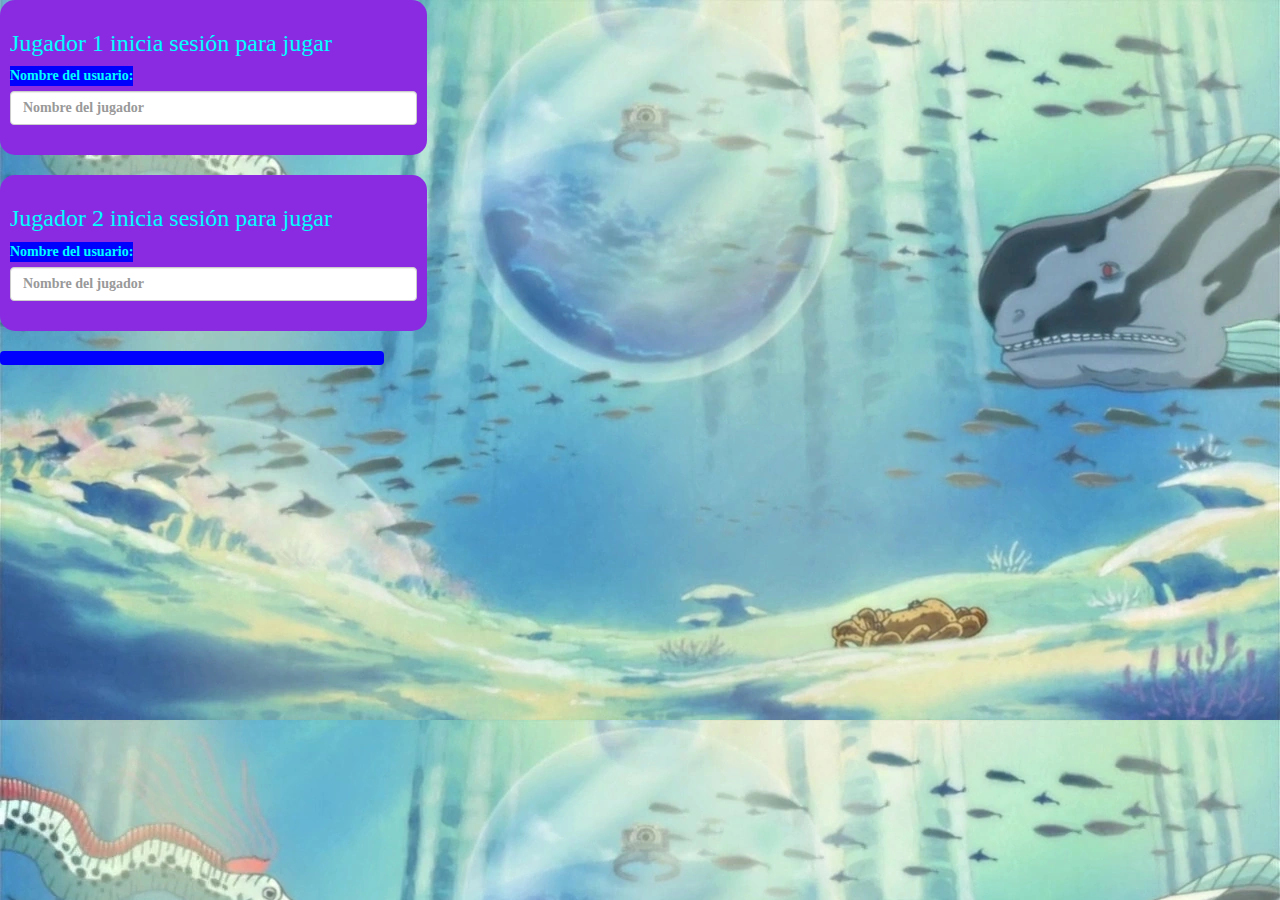
<file: index.html>
<html>
    <head>
        <title>Adivinala palabra</title>
        <meta name="viewport" content="width=device-width, initial-scale=1">
<link rel="stylesheet" href="https://maxcdn.bootstrapcdn.com/bootstrap/3.4.0/css/bootstrap.min.css">
<script src="https://ajax.googleapis.com/ajax/libs/jquery/3.4.1/jquery.min.js"></script>
<script src="https://maxcdn.bootstrapcdn.com/bootstrap/3.4.0/js/bootstrap.min.js"></script>
<link rel="stylesheet" type="text/css" href="style.css">
    </head>
    <body>
        <div class="col-lg-4 col-sm-8 col-xs-11 login_div1">
            <h3> Jugador 1 inicia sesión para jugar</h3>
            <label>Nombre del usuario:</label>
            <input type="text" id="player1_name_input" class="form-control" placeholder="Nombre del jugador">
            <br>
        </div>
        <br>
        <div class="col-lg-4 col-sm-8 col-xs-11 login_div1">
            <h3> Jugador 2 inicia sesión para jugar</h3>
            <label>Nombre del usuario:</label>
            <input type="text" id="player2_name_input" class="form-control" placeholder="Nombre del jugador">
            <br>
        </div>
        <br>
        <button style="width: 30%;" class="btn btn primary" onclick="addUser()"></button>
        <script src="main.js"></script>

    </body>
</html>
</file>
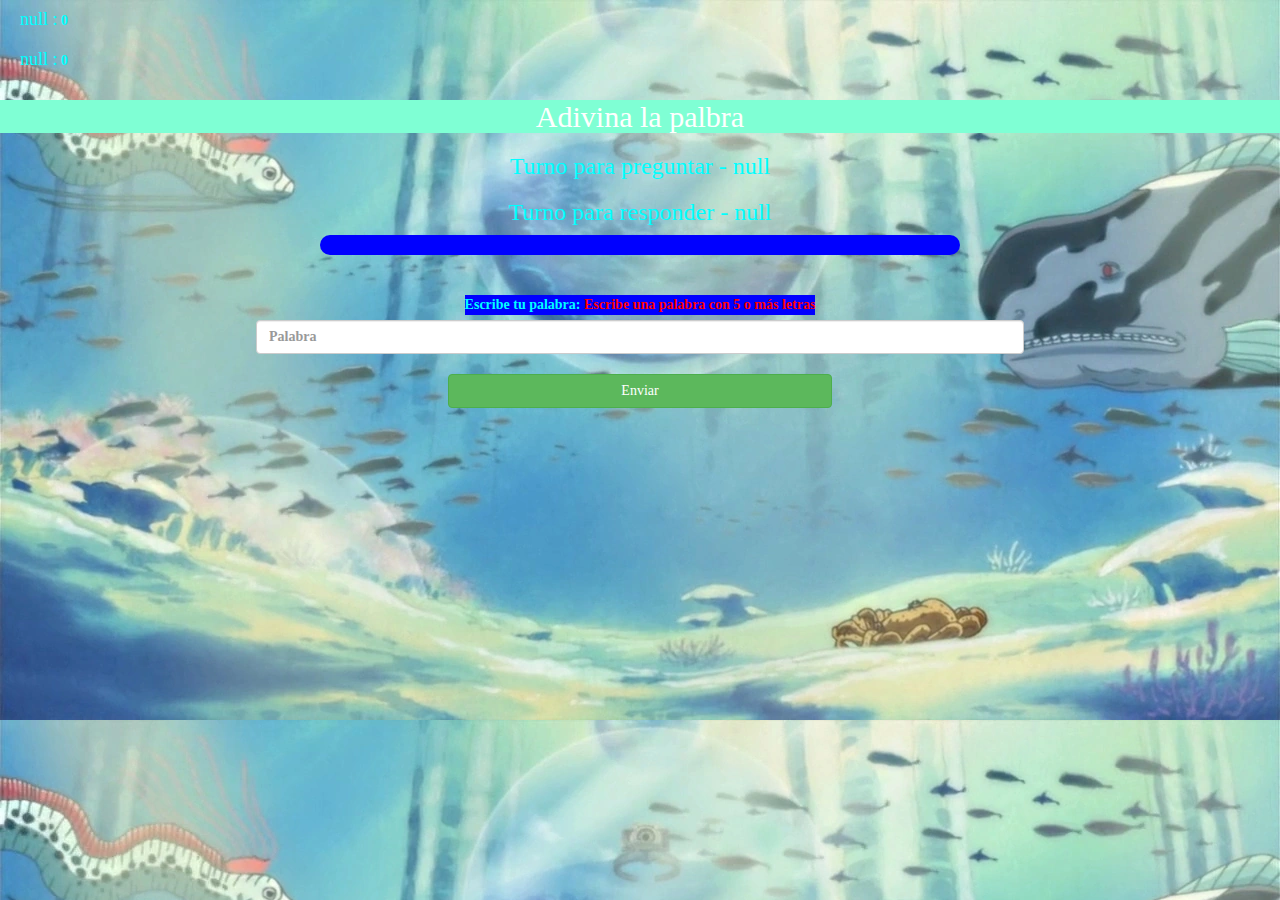
<file: juego.html>
<html>
    <head>
        <title>Adivinala palabra</title>
        <meta name="viewport" content="width=device-width, initial-scale=1">
<link rel="stylesheet" href="https://maxcdn.bootstrapcdn.com/bootstrap/3.4.0/css/bootstrap.min.css">
<script src="https://ajax.googleapis.com/ajax/libs/jquery/3.4.1/jquery.min.js"></script>
<script src="https://maxcdn.bootstrapcdn.com/bootstrap/3.4.0/js/bootstrap.min.js"></script>
<link rel="stylesheet" type="text/css" href="style.css">
    </head>
    <body>
        <h4 id="player1_name"></h4> <span id="player1_score"></span>
        <br>
        <h4 id="player2_name"></h4> <span id="player2_score"></span>
        <div class"container">
            <center>
                <h2 style ="color: white;">Adivina la palbra</h2>
                <h3 id="player_question"></h3>
                <h3 id="player_answer"></h3>
                <div id="output" class="col-lg-6"></div>
                <br>
                <br>
                <label>Escribe tu palabra: <b style="color: red;">Escribe una palabra con 5 o más letras
                </b>
            </label>
            <input type="text" id="word" class="form-control" placeholder="Palabra">
            <br>
            <button onclick="send()" class="btn btn-success" style="width: 30%;">Enviar</button>
            </center>
        </div>
        <script src="juego.js"></script>
    </body>
    

</html>
</file>
<file: style.css>
body
{
    background-image: url(isla\ gyojin.webp);
    font-family: Timer, serif;
    color: aqua;
    font-weight: 600;
}
h1
{
    background-color: beige;
}
.login_div1, .login_div2
{
    background-color: blueviolet;
    padding: 10px;
    float: none;
    border-radius: 15px;
}
#player1_name , #player2_name
{
    display: inline-block;
    margin-left: 20px;
}
#word
{
    width: 60%;
}
#word_display
{
    letter-spacing: 5px;
}
#output
{
    background-color: blue;
    border-radius: 10px;
    border-top: 10px;
    padding: 10px;
    float: none;
    text-align: left;
}
button
{
    background-color: blue;
    border-color: aquamarine;
}
label
{
    background-color: blue;
}
h2
{
    background-color: aquamarine;
}
</file>
